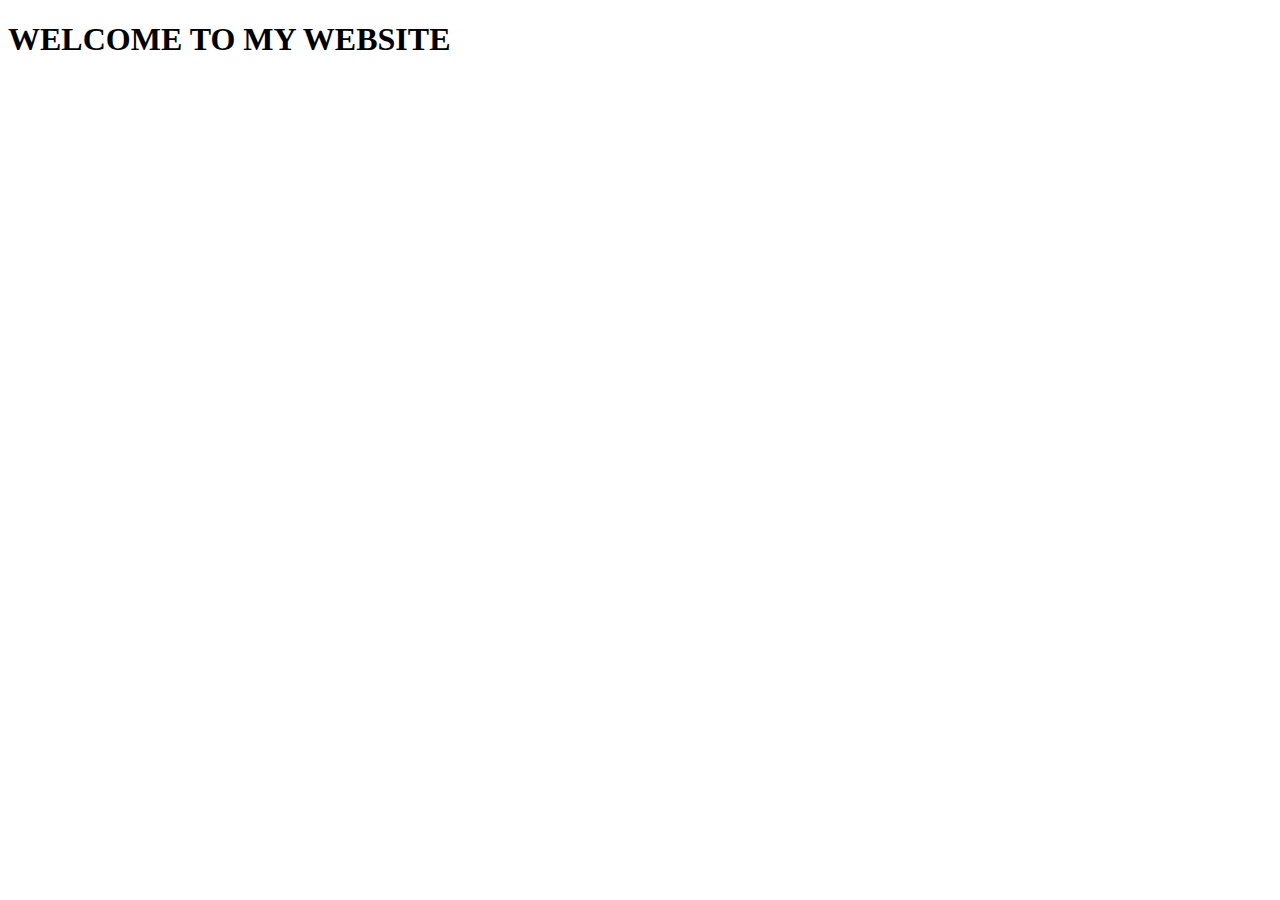
<file: Team work asigment/login/success.html>
<!DOCTYPE html>
<html lang="en">
<head>
    <meta charset="UTF-8">
    <meta name="viewport" content="width=device-width, initial-scale=1.0">
    <title>Document</title>
</head>
<body>
    <h1>WELCOME TO MY WEBSITE</h1>
</body>
</html>
</file>
